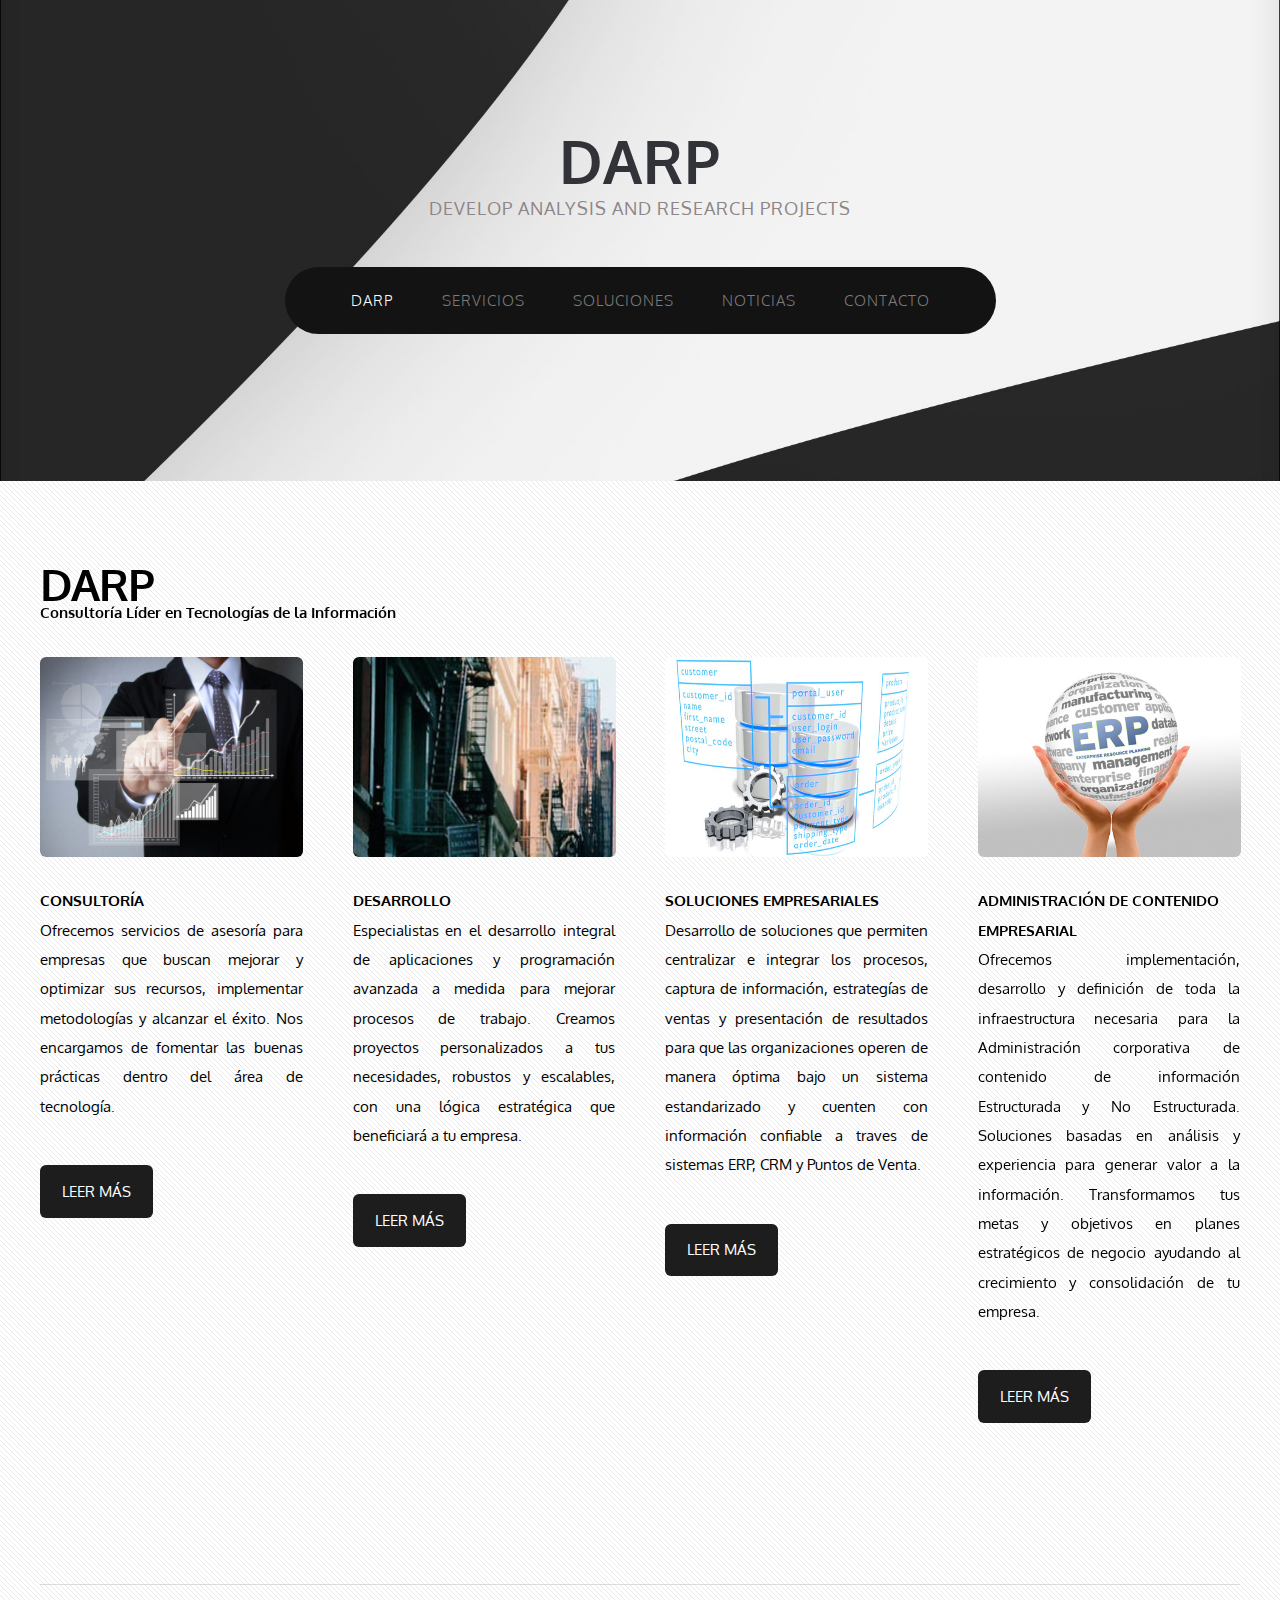
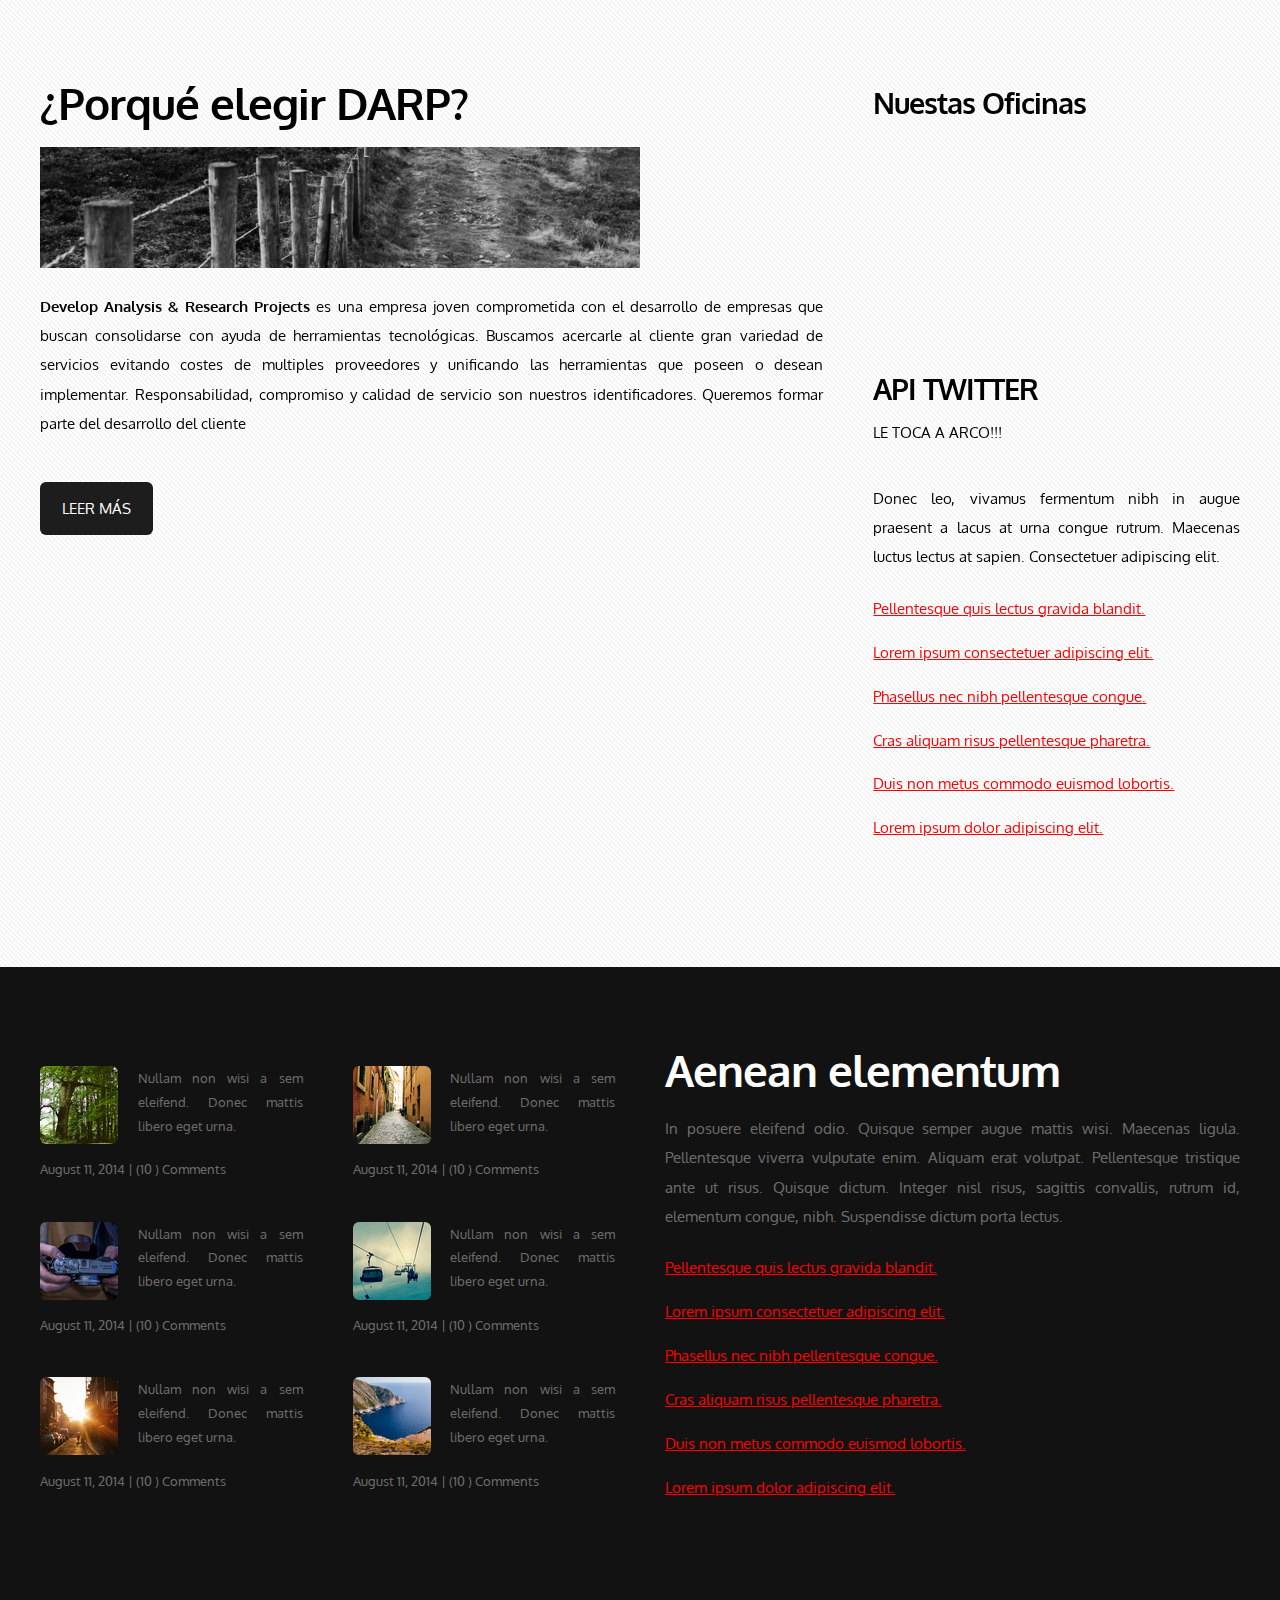
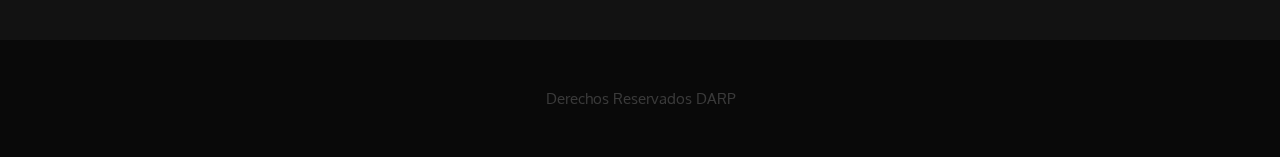
<file: index.html>
<!DOCTYPE HTML>

<html>
	<head>
		<title> darp </title>
		<meta http-equiv="content-type" content="text/html; charset=utf-8" />
		<meta name="description" content="" />
		<meta name="keywords" content="" />
		<link href='http://fonts.googleapis.com/css?family=Oxygen:400,300,700' rel='stylesheet' type='text/css'>
		<!--[if lte IE 8]><script src="js/html5shiv.js"></script><![endif]-->
        <script src="http://ajax.googleapis.com/ajax/libs/jquery/1.11.0/jquery.min.js"></script>
		<script src="js/skel.min.js"></script>
		<script src="js/skel-panels.min.js"></script>
		<script src="js/init.js"></script>
		<noscript>
			<link rel="stylesheet" href="css/skel-noscript.css" />
			<link rel="stylesheet" href="css/style.css" />
		</noscript>
		<!--[if lte IE 8]><link rel="stylesheet" href="css/ie/v8.css" /><![endif]-->
		<!--[if lte IE 9]><link rel="stylesheet" href="css/ie/v9.css" /><![endif]-->
	</head>
	<body class="homepage">

	<!-- Header -->
		<div id="header">
			<div class="container">
					
				<!-- Logo -->
					<div id="logo">
						<h1><a href="#">DARP</a></h1>
						<span>Develop Analysis and Research Projects</span>
					</div>
				
				<!-- Nav -->
					<nav id="nav">
						<ul>
							<li class="active"><a href="index.html">Darp</a></li>
							<li><a href="threecolumn.html">Servicios</a></li>
							<li><a href="twocolumn1.html">Soluciones</a></li>
							<li><a href="twocolumn2.html">Noticias</a></li>
							<li><a href="onecolumn.html">Contacto</a></li>
						</ul>
					</nav>

			</div>
		</div>
	<!-- Header -->
			
	<!-- Main -->
		<div id="main">
			<div class="container">
				<header>
					<h2>DARP</h2><h3> Consultor&iacutea L&iacuteder en Tecnolog&iacuteas de la Informaci&oacuten</h3>
				</header>
				<div class="row">
					<div class="3u">
						<section>
							<a href="#" class="image full"><img src="images/pics01.jpg" alt="Consultoria y Analisis"/></a>
							<h4>CONSULTOR&IacuteA</h4>
							<p class="definicion">Ofrecemos servicios de asesor&iacutea para empresas que buscan mejorar y optimizar sus recursos, implementar metodolog&iacuteas y alcanzar el &eacutexito. Nos encargamos de fomentar las buenas pr&aacutecticas dentro del &aacuterea de tecnolog&iacutea.
							</p>
							<a href="#" class="button">Leer m&aacutes</a>
						</section>
					</div>
					<div class="3u">
						<section>
							<a href="#" class="image full"><img src="images/pics11.jpg" alt="Desarrollo"/></a>
							<h4>DESARROLLO</h4>
							<p class="definicion">Especialistas en el desarrollo integral de aplicaciones y programaci&oacuten avanzada a medida para mejorar procesos de trabajo. Creamos proyectos personalizados a tus necesidades, robustos y escalables, con una l&oacutegica estrat&eacutegica que beneficiar&aacute a tu empresa.
							</p>
							<a href="#" class="button">Leer m&aacutes</a>
						</section>
					</div>
					<div class="3u">
						<section>
							<a href="#" class="image full"><img src="images/pics12.jpg" alt="" /></a>
							<h4>SOLUCIONES EMPRESARIALES</h4>
							<p class="definicion">Desarrollo de soluciones que permiten centralizar e integrar los procesos, captura de información, estrategías de ventas y presentación de resultados para que las organizaciones operen de manera óptima bajo un sistema estandarizado y cuenten con información confiable a traves de sistemas ERP, CRM y Puntos de Venta.
							</p>
							<a href="#" class="button">Leer m&aacutes</a>
						</section>
					</div>
					<div class="3u">
						<section>
							<a href="#" class="image full"><img src="images/pics13.jpg" alt="" /></a>
							<h4>ADMINISTRACI&OacuteN DE CONTENIDO EMPRESARIAL</h4>
							<p class="definicion">Ofrecemos implementación, desarrollo y definición de toda la infraestructura necesaria para la Administración corporativa de contenido de información Estructurada y No Estructurada.
							Soluciones basadas en análisis y experiencia para generar valor a la información. Transformamos tus metas y objetivos en planes estratégicos de negocio ayudando al crecimiento y consolidación de tu empresa.</p>
							<a href="#" class="button">Leer m&aacutes</a>
						</section>
					</div>
				</div>
				<div class="divider">&nbsp;</div>
				<div class="row">
				
					<!-- Content -->
						<div class="8u skel-cell-important">
							<section id="content">
								<header>
									<h2>¿Porqué elegir DARP?</h2>
								</header>
								<p><img src="images/pics02.jpg" alt=""  width=600px /></p>
								<p><strong>Develop Analysis & Research Projects</strong> es una empresa joven comprometida con el desarrollo de empresas que buscan consolidarse con ayuda de herramientas tecnológicas.
								Buscamos acercarle al cliente gran variedad de servicios evitando costes de multiples proveedores y unificando las herramientas que poseen o desean implementar.
								Responsabilidad, compromiso y calidad de servicio son nuestros identificadores.

								Queremos formar parte del desarrollo del cliente </p>
								<a href="#" class="button">Leer más</a>
							</section>
						</div>
					<!-- /Content -->
						
					<!-- Sidebar -->
						<div id="sidebar" class="4u">
							<section>
								<header>
									<h2>Nuestas Oficinas</h2>
									<span class="byline">
<iframe src="https://www.google.com/maps/embed?pb=!1m18!1m12!1m3!1d3762.472147824537!2d-99.1412!3d19.4352!2m3!1f0!2f0!3f0!3m2!1i1024!2i768!4f13.1!3m3!1m2!1s0x85d1f92b75aa014d%3A0x17d810d20da6e8cf!2sPalacio+de+Bellas+Artes!5e0!3m2!1sen!2smx!4v1432859573099" width="300" height="225" frameborder="0" style="border:0"></iframe>

									</span>
									<h2>API TWITTER</h2>
									<span class="byline">Le toca a ARCO!!!</span>
								</header>
								<p>Donec leo, vivamus fermentum nibh in augue praesent a lacus at urna congue rutrum. Maecenas luctus lectus at sapien. Consectetuer adipiscing elit.</p>
								<ul class="default">
									<li><a href="#">Pellentesque quis lectus gravida blandit.</a></li>
									<li><a href="#">Lorem ipsum consectetuer adipiscing elit.</a></li>
									<li><a href="#">Phasellus nec nibh pellentesque congue.</a></li>
									<li><a href="#">Cras aliquam risus pellentesque pharetra.</a></li>
									<li><a href="#">Duis non metus commodo euismod lobortis.</a></li>
									<li><a href="#">Lorem ipsum dolor adipiscing elit.</a></li>
								</ul>
							</section>
						</div>
					<!-- Sidebar -->
						
				</div>
			
			</div>
		</div>
	<!-- Main -->

	<!-- Footer -->
		<div id="footer">
			<div class="container">
				<div class="row">
					<div class="3u">
						<section>
							<ul class="style1">
								<li><img src="images/pics05.jpg" width="78" height="78" alt="">
									<p>Nullam non wisi a sem eleifend. Donec mattis libero eget urna. </p>
									<p class="posted">August 11, 2014  |  (10 )  Comments</p>
								</li>
								<li><img src="images/pics06.jpg" width="78" height="78" alt="">
									<p>Nullam non wisi a sem eleifend. Donec mattis libero eget urna. </p>
									<p class="posted">August 11, 2014  |  (10 )  Comments</p>
								</li>
								<li><img src="images/pics07.jpg" width="78" height="78" alt="">
									<p>Nullam non wisi a sem eleifend. Donec mattis libero eget urna. </p>
									<p class="posted">August 11, 2014  |  (10 )  Comments</p>
								</li>
							</ul>
						</section>
					</div>
					<div class="3u">
						<section>
							<ul class="style1">
								<li class="first"><img src="images/pics08.jpg" width="78" height="78" alt="">
									<p>Nullam non wisi a sem eleifend. Donec mattis libero eget urna. </p>
									<p class="posted">August 11, 2014  |  (10 )  Comments</p>
								</li>
								<li><img src="images/pics09.jpg" width="78" height="78" alt="">
									<p>Nullam non wisi a sem eleifend. Donec mattis libero eget urna. </p>
									<p class="posted">August 11, 2014  |  (10 )  Comments</p>
								</li>
								<li><img src="images/pics10.jpg" width="78" height="78" alt="">
									<p>Nullam non wisi a sem eleifend. Donec mattis libero eget urna. </p>
									<p class="posted">August 11, 2014  |  (10 )  Comments</p>
								</li>
							</ul>
						</section>				
					</div>
					<div class="6u">
						<section>
							<header>
								<h2>Aenean elementum</h2>
							</header>
							<p>In posuere eleifend odio. Quisque semper augue mattis wisi. Maecenas ligula. Pellentesque viverra vulputate enim. Aliquam erat volutpat. Pellentesque tristique ante ut risus. Quisque dictum. Integer nisl risus, sagittis convallis, rutrum id, elementum congue, nibh. Suspendisse dictum porta lectus.</p>
							<ul class="default">
								<li><a href="#">Pellentesque quis lectus gravida blandit.</a></li>
								<li><a href="#">Lorem ipsum consectetuer adipiscing elit.</a></li>
								<li><a href="#">Phasellus nec nibh pellentesque congue.</a></li>
								<li><a href="#">Cras aliquam risus pellentesque pharetra.</a></li>
								<li><a href="#">Duis non metus commodo euismod lobortis.</a></li>
								<li><a href="#">Lorem ipsum dolor adipiscing elit.</a></li>
							</ul>
						</section>
					</div>
				</div>
			</div>
		</div>
	<!-- Footer -->

	<!-- Copyright -->
		<div id="copyright">
			<div class="container">
				Derechos Reservados DARP
			</div>
		</div>

	</body>
</html>
</file>
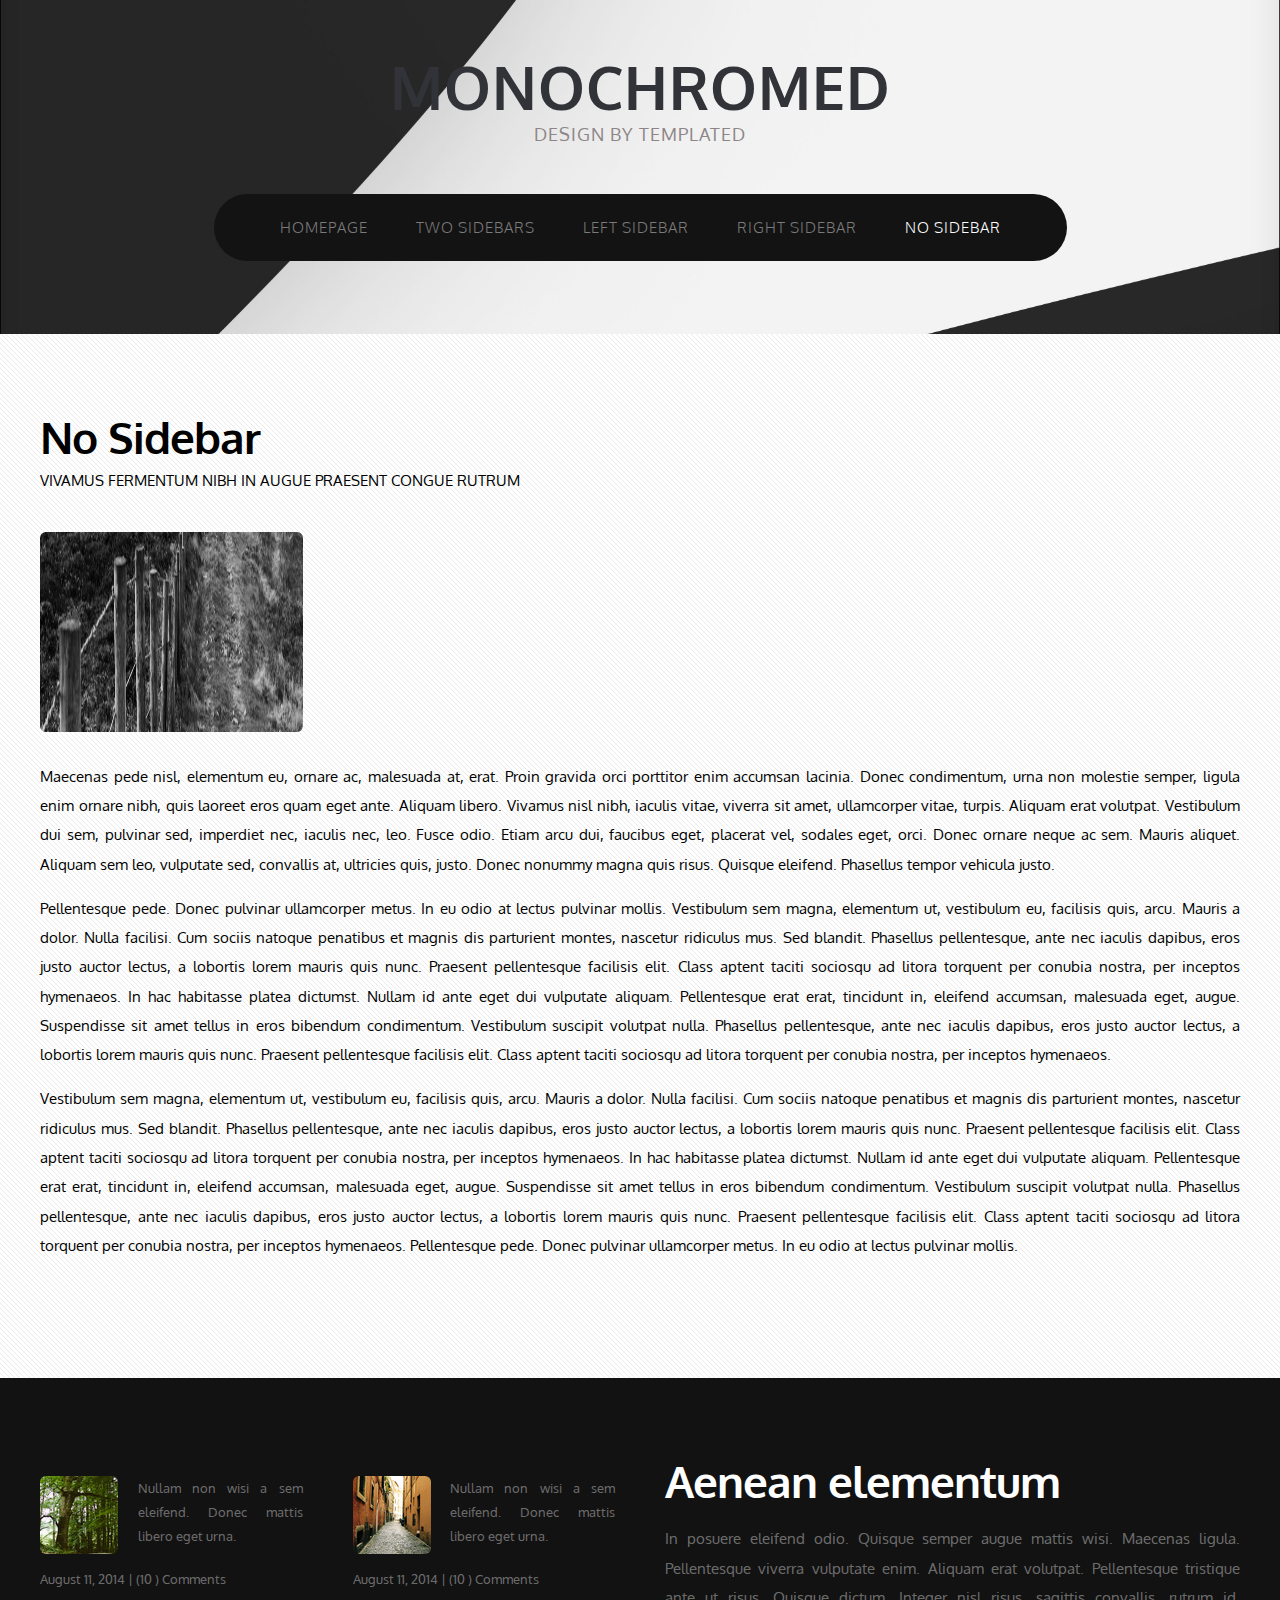
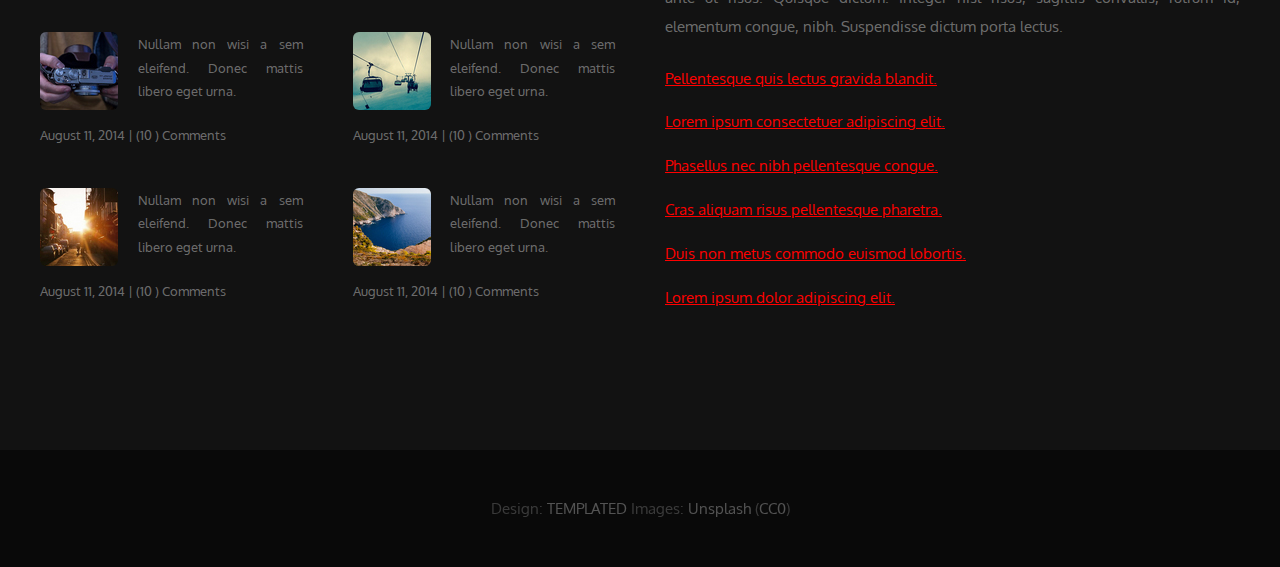
<file: onecolumn.html>
<!DOCTYPE HTML>
<!--
	Monochromed by TEMPLATED
    templated.co @templatedco
    Released for free under the Creative Commons Attribution 3.0 license (templated.co/license)
-->
<html>
	<head>
		<title>Monochromed by TEMPLATED</title>
		<meta http-equiv="content-type" content="text/html; charset=utf-8" />
		<meta name="description" content="" />
		<meta name="keywords" content="" />
		<link href='http://fonts.googleapis.com/css?family=Oxygen:400,300,700' rel='stylesheet' type='text/css'>
		<!--[if lte IE 8]><script src="js/html5shiv.js"></script><![endif]-->
        <script src="http://ajax.googleapis.com/ajax/libs/jquery/1.11.0/jquery.min.js"></script>
		<script src="js/skel.min.js"></script>
		<script src="js/skel-panels.min.js"></script>
		<script src="js/init.js"></script>
		<noscript>
			<link rel="stylesheet" href="css/skel-noscript.css" />
			<link rel="stylesheet" href="css/style.css" />
		</noscript>
		<!--[if lte IE 8]><link rel="stylesheet" href="css/ie/v8.css" /><![endif]-->
		<!--[if lte IE 9]><link rel="stylesheet" href="css/ie/v9.css" /><![endif]-->
	</head>
	<body>

	<!-- Header -->
		<div id="header">
			<div class="container">
					
				<!-- Logo -->
					<div id="logo">
						<h1><a href="#">Monochromed</a></h1>
						<span>Design by TEMPLATED</span>
					</div>
				
				<!-- Nav -->
					<nav id="nav">
						<ul>
							<li><a href="index.html">Homepage</a></li>
							<li><a href="threecolumn.html">Two Sidebars</a></li>
							<li><a href="twocolumn1.html">Left Sidebar</a></li>
							<li><a href="twocolumn2.html">Right Sidebar</a></li>
							<li class="active"><a href="onecolumn.html">No Sidebar</a></li>
						</ul>
					</nav>

			</div>
		</div>
	<!-- Header -->
			
	<!-- Main -->
		<div id="main">
			<div class="container">
				<div class="row">

					<!-- Content -->
						<div id="content" class="12u skel-cell-important">
							<section>
								<header>
									<h2>No Sidebar</h2>
									<span class="byline">Vivamus fermentum nibh in augue praesent congue rutrum</span>
								</header>
								<p><a href="#" class="image full"><img src="images/pics02.jpg" alt=""></a></p>
								<p>Maecenas pede nisl, elementum eu, ornare ac, malesuada at, erat. Proin gravida orci porttitor enim accumsan lacinia. Donec condimentum, urna non molestie semper, ligula enim ornare nibh, quis laoreet eros quam eget ante. Aliquam libero. Vivamus nisl nibh, iaculis vitae, viverra sit amet, ullamcorper vitae, turpis. Aliquam erat volutpat. Vestibulum dui sem, pulvinar sed, imperdiet nec, iaculis nec, leo. Fusce odio. Etiam arcu dui, faucibus eget, placerat vel, sodales eget, orci. Donec ornare neque ac sem. Mauris aliquet. Aliquam sem leo, vulputate sed, convallis at, ultricies quis, justo. Donec nonummy magna quis risus. Quisque eleifend. Phasellus tempor vehicula justo.</p>
					<p>Pellentesque pede. Donec pulvinar ullamcorper metus. In eu odio at lectus pulvinar mollis. Vestibulum sem magna, elementum ut, vestibulum eu, facilisis quis, arcu. Mauris a dolor. Nulla facilisi. Cum sociis natoque penatibus et magnis dis parturient montes, nascetur ridiculus mus. Sed blandit. Phasellus pellentesque, ante nec iaculis dapibus, eros justo auctor lectus, a lobortis lorem mauris quis nunc. Praesent pellentesque facilisis elit. Class aptent taciti sociosqu ad litora torquent per conubia nostra, per inceptos hymenaeos. In hac habitasse platea dictumst. Nullam id ante eget dui vulputate aliquam. Pellentesque erat erat, tincidunt in, eleifend accumsan, malesuada eget, augue. Suspendisse sit amet tellus in eros bibendum condimentum. Vestibulum suscipit volutpat nulla. Phasellus pellentesque, ante nec iaculis dapibus, eros justo auctor lectus, a lobortis lorem mauris quis nunc. Praesent pellentesque facilisis elit. Class aptent taciti sociosqu ad litora torquent per conubia nostra, per inceptos hymenaeos.</p>
					<p>Vestibulum sem magna, elementum ut, vestibulum eu, facilisis quis, arcu. Mauris a dolor. Nulla facilisi. Cum sociis natoque penatibus et magnis dis parturient montes, nascetur ridiculus mus. Sed blandit. Phasellus pellentesque, ante nec iaculis dapibus, eros justo auctor lectus, a lobortis lorem mauris quis nunc. Praesent pellentesque facilisis elit. Class aptent taciti sociosqu ad litora torquent per conubia nostra, per inceptos hymenaeos. In hac habitasse platea dictumst. Nullam id ante eget dui vulputate aliquam. Pellentesque erat erat, tincidunt in, eleifend accumsan, malesuada eget, augue. Suspendisse sit amet tellus in eros bibendum condimentum. Vestibulum suscipit volutpat nulla. Phasellus pellentesque, ante nec iaculis dapibus, eros justo auctor lectus, a lobortis lorem mauris quis nunc. Praesent pellentesque facilisis elit. Class aptent taciti sociosqu ad litora torquent per conubia nostra, per inceptos hymenaeos. Pellentesque pede. Donec pulvinar ullamcorper metus. In eu odio at lectus pulvinar mollis.</p>
							</section>
						</div>
					<!-- /Content -->
						
				</div>
			
			</div>
		</div>
	<!-- Main -->

	<!-- Footer -->
		<div id="footer">
			<div class="container">
				<div class="row">
					<div class="3u">
						<section>
							<ul class="style1">
								<li><img src="images/pics05.jpg" width="78" height="78" alt="">
									<p>Nullam non wisi a sem eleifend. Donec mattis libero eget urna. </p>
									<p class="posted">August 11, 2014  |  (10 )  Comments</p>
								</li>
								<li><img src="images/pics06.jpg" width="78" height="78" alt="">
									<p>Nullam non wisi a sem eleifend. Donec mattis libero eget urna. </p>
									<p class="posted">August 11, 2014  |  (10 )  Comments</p>
								</li>
								<li><img src="images/pics07.jpg" width="78" height="78" alt="">
									<p>Nullam non wisi a sem eleifend. Donec mattis libero eget urna. </p>
									<p class="posted">August 11, 2014  |  (10 )  Comments</p>
								</li>
							</ul>
						</section>
					</div>
					<div class="3u">
						<section>
							<ul class="style1">
								<li class="first"><img src="images/pics08.jpg" width="78" height="78" alt="">
									<p>Nullam non wisi a sem eleifend. Donec mattis libero eget urna. </p>
									<p class="posted">August 11, 2014  |  (10 )  Comments</p>
								</li>
								<li><img src="images/pics09.jpg" width="78" height="78" alt="">
									<p>Nullam non wisi a sem eleifend. Donec mattis libero eget urna. </p>
									<p class="posted">August 11, 2014  |  (10 )  Comments</p>
								</li>
								<li><img src="images/pics10.jpg" width="78" height="78" alt="">
									<p>Nullam non wisi a sem eleifend. Donec mattis libero eget urna. </p>
									<p class="posted">August 11, 2014  |  (10 )  Comments</p>
								</li>
							</ul>
						</section>				
					</div>
					<div class="6u">
						<section>
							<header>
								<h2>Aenean elementum</h2>
							</header>
							<p>In posuere eleifend odio. Quisque semper augue mattis wisi. Maecenas ligula. Pellentesque viverra vulputate enim. Aliquam erat volutpat. Pellentesque tristique ante ut risus. Quisque dictum. Integer nisl risus, sagittis convallis, rutrum id, elementum congue, nibh. Suspendisse dictum porta lectus.</p>
							<ul class="default">
								<li><a href="#">Pellentesque quis lectus gravida blandit.</a></li>
								<li><a href="#">Lorem ipsum consectetuer adipiscing elit.</a></li>
								<li><a href="#">Phasellus nec nibh pellentesque congue.</a></li>
								<li><a href="#">Cras aliquam risus pellentesque pharetra.</a></li>
								<li><a href="#">Duis non metus commodo euismod lobortis.</a></li>
								<li><a href="#">Lorem ipsum dolor adipiscing elit.</a></li>
							</ul>
						</section>
					</div>
				</div>
			</div>
		</div>
	<!-- Footer -->

	<!-- Copyright -->
		<div id="copyright">
			<div class="container">
				Design: <a href="http://templated.co">TEMPLATED</a> Images: <a href="http://unsplash.com">Unsplash</a> (<a href="http://unsplash.com/cc0">CC0</a>)
			</div>
		</div>

	</body>
</html>
</file>
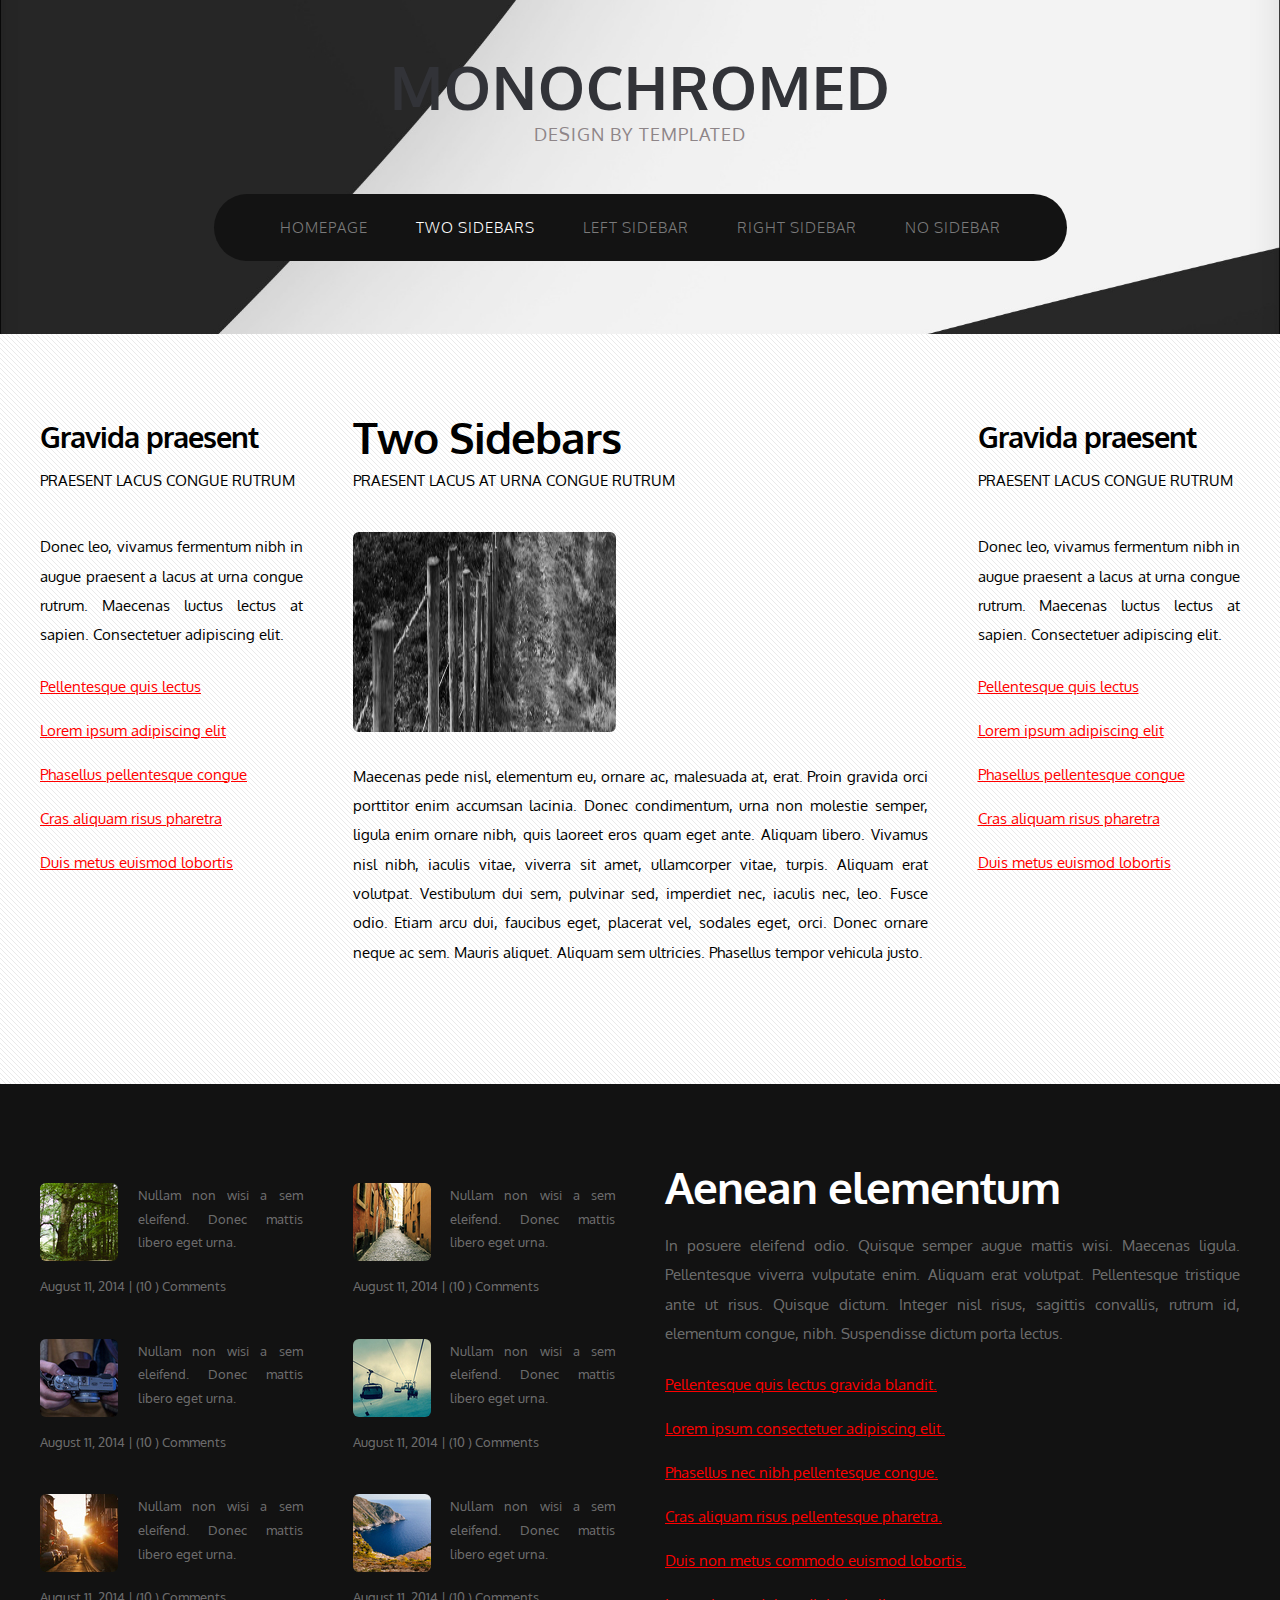
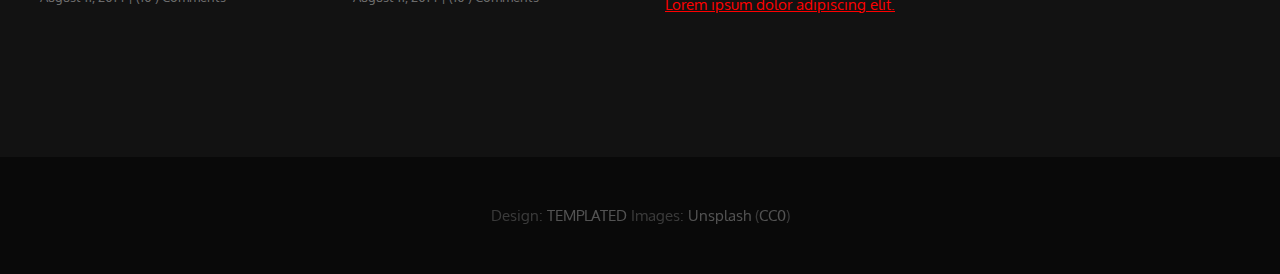
<file: threecolumn.html>
<!DOCTYPE HTML>
<!--
	Monochromed by TEMPLATED
    templated.co @templatedco
    Released for free under the Creative Commons Attribution 3.0 license (templated.co/license)
-->
<html>
	<head>
		<title>Monochromed by TEMPLATED</title>
		<meta http-equiv="content-type" content="text/html; charset=utf-8" />
		<meta name="description" content="" />
		<meta name="keywords" content="" />
		<link href='http://fonts.googleapis.com/css?family=Oxygen:400,300,700' rel='stylesheet' type='text/css'>
		<!--[if lte IE 8]><script src="js/html5shiv.js"></script><![endif]-->
        <script src="http://ajax.googleapis.com/ajax/libs/jquery/1.11.0/jquery.min.js"></script>
		<script src="js/skel.min.js"></script>
		<script src="js/skel-panels.min.js"></script>
		<script src="js/init.js"></script>
		<noscript>
			<link rel="stylesheet" href="css/skel-noscript.css" />
			<link rel="stylesheet" href="css/style.css" />
		</noscript>
		<!--[if lte IE 8]><link rel="stylesheet" href="css/ie/v8.css" /><![endif]-->
		<!--[if lte IE 9]><link rel="stylesheet" href="css/ie/v9.css" /><![endif]-->
	</head>
	<body>

	<!-- Header -->
		<div id="header">
			<div class="container">
					
				<!-- Logo -->
					<div id="logo">
						<h1><a href="#">Monochromed</a></h1>
						<span>Design by TEMPLATED</span>
					</div>
				
				<!-- Nav -->
					<nav id="nav">
						<ul>
							<li><a href="index.html">Homepage</a></li>
							<li class="active"><a href="threecolumn.html">Two Sidebars</a></li>
							<li><a href="twocolumn1.html">Left Sidebar</a></li>
							<li><a href="twocolumn2.html">Right Sidebar</a></li>
							<li><a href="onecolumn.html">No Sidebar</a></li>
						</ul>
					</nav>

			</div>
		</div>
	<!-- Header -->
			
	<!-- Main -->
		<div id="main">
			<div class="container">
				<div class="row">

					<!-- Sidebar -->
						<div id="sidebar" class="3u">
							<section>
								<header>
									<h2>Gravida praesent</h2>
									<span class="byline">Praesent lacus congue rutrum</span>
								</header>
								<p>Donec leo, vivamus fermentum nibh in augue praesent a lacus at urna congue rutrum. Maecenas luctus lectus at sapien. Consectetuer adipiscing elit.</p>
								<ul class="default">
									<li><a href="#">Pellentesque quis lectus</a></li>
									<li><a href="#">Lorem ipsum adipiscing elit</a></li>
									<li><a href="#">Phasellus pellentesque congue</a></li>
									<li><a href="#">Cras aliquam risus pharetra</a></li>
									<li><a href="#">Duis metus euismod lobortis</a></li>
								</ul>
							</section>
						</div>
					<!-- Sidebar -->
				
					<!-- Content -->
						<div id="content" class="6u skel-cell-important">
							<section>
								<header>
									<h2>Two Sidebars</h2>
									<span class="byline">Praesent lacus at urna congue rutrum</span>
								</header>
								<p><a href="#" class="image full"><img src="images/pics02.jpg" alt=""></a></p>
								<p>Maecenas pede nisl, elementum eu, ornare ac, malesuada at, erat. Proin gravida orci porttitor enim accumsan lacinia. Donec condimentum, urna non molestie semper, ligula enim ornare nibh, quis laoreet eros quam eget ante. Aliquam libero. Vivamus nisl nibh, iaculis vitae, viverra sit amet, ullamcorper vitae, turpis. Aliquam erat volutpat. Vestibulum dui sem, pulvinar sed, imperdiet nec, iaculis nec, leo. Fusce odio. Etiam arcu dui, faucibus eget, placerat vel, sodales eget, orci. Donec ornare neque ac sem. Mauris aliquet. Aliquam sem ultricies. Phasellus tempor vehicula justo.</p>
							</section>
						</div>
					<!-- /Content -->
						
					<!-- Sidebar -->
						<div id="sidebar" class="3u">
							<section>
								<header>
									<h2>Gravida praesent</h2>
									<span class="byline">Praesent lacus congue rutrum</span>
								</header>
								<p>Donec leo, vivamus fermentum nibh in augue praesent a lacus at urna congue rutrum. Maecenas luctus lectus at sapien. Consectetuer adipiscing elit.</p>
								<ul class="default">
									<li><a href="#">Pellentesque quis lectus</a></li>
									<li><a href="#">Lorem ipsum adipiscing elit</a></li>
									<li><a href="#">Phasellus pellentesque congue</a></li>
									<li><a href="#">Cras aliquam risus pharetra</a></li>
									<li><a href="#">Duis metus euismod lobortis</a></li>
								</ul>
							</section>
						</div>
					<!-- Sidebar -->
				
				</div>
			
			</div>
		</div>
	<!-- Main -->

	<!-- Footer -->
		<div id="footer">
			<div class="container">
				<div class="row">
					<div class="3u">
						<section>
							<ul class="style1">
								<li><img src="images/pics05.jpg" width="78" height="78" alt="">
									<p>Nullam non wisi a sem eleifend. Donec mattis libero eget urna. </p>
									<p class="posted">August 11, 2014  |  (10 )  Comments</p>
								</li>
								<li><img src="images/pics06.jpg" width="78" height="78" alt="">
									<p>Nullam non wisi a sem eleifend. Donec mattis libero eget urna. </p>
									<p class="posted">August 11, 2014  |  (10 )  Comments</p>
								</li>
								<li><img src="images/pics07.jpg" width="78" height="78" alt="">
									<p>Nullam non wisi a sem eleifend. Donec mattis libero eget urna. </p>
									<p class="posted">August 11, 2014  |  (10 )  Comments</p>
								</li>
							</ul>
						</section>
					</div>
					<div class="3u">
						<section>
							<ul class="style1">
								<li class="first"><img src="images/pics08.jpg" width="78" height="78" alt="">
									<p>Nullam non wisi a sem eleifend. Donec mattis libero eget urna. </p>
									<p class="posted">August 11, 2014  |  (10 )  Comments</p>
								</li>
								<li><img src="images/pics09.jpg" width="78" height="78" alt="">
									<p>Nullam non wisi a sem eleifend. Donec mattis libero eget urna. </p>
									<p class="posted">August 11, 2014  |  (10 )  Comments</p>
								</li>
								<li><img src="images/pics10.jpg" width="78" height="78" alt="">
									<p>Nullam non wisi a sem eleifend. Donec mattis libero eget urna. </p>
									<p class="posted">August 11, 2014  |  (10 )  Comments</p>
								</li>
							</ul>
						</section>				
					</div>
					<div class="6u">
						<section>
							<header>
								<h2>Aenean elementum</h2>
							</header>
							<p>In posuere eleifend odio. Quisque semper augue mattis wisi. Maecenas ligula. Pellentesque viverra vulputate enim. Aliquam erat volutpat. Pellentesque tristique ante ut risus. Quisque dictum. Integer nisl risus, sagittis convallis, rutrum id, elementum congue, nibh. Suspendisse dictum porta lectus.</p>
							<ul class="default">
								<li><a href="#">Pellentesque quis lectus gravida blandit.</a></li>
								<li><a href="#">Lorem ipsum consectetuer adipiscing elit.</a></li>
								<li><a href="#">Phasellus nec nibh pellentesque congue.</a></li>
								<li><a href="#">Cras aliquam risus pellentesque pharetra.</a></li>
								<li><a href="#">Duis non metus commodo euismod lobortis.</a></li>
								<li><a href="#">Lorem ipsum dolor adipiscing elit.</a></li>
							</ul>
						</section>
					</div>
				</div>
			</div>
		</div>
	<!-- Footer -->

	<!-- Copyright -->
		<div id="copyright">
			<div class="container">
				Design: <a href="http://templated.co">TEMPLATED</a> Images: <a href="http://unsplash.com">Unsplash</a> (<a href="http://unsplash.com/cc0">CC0</a>)
			</div>
		</div>

	</body>
</html>
</file>
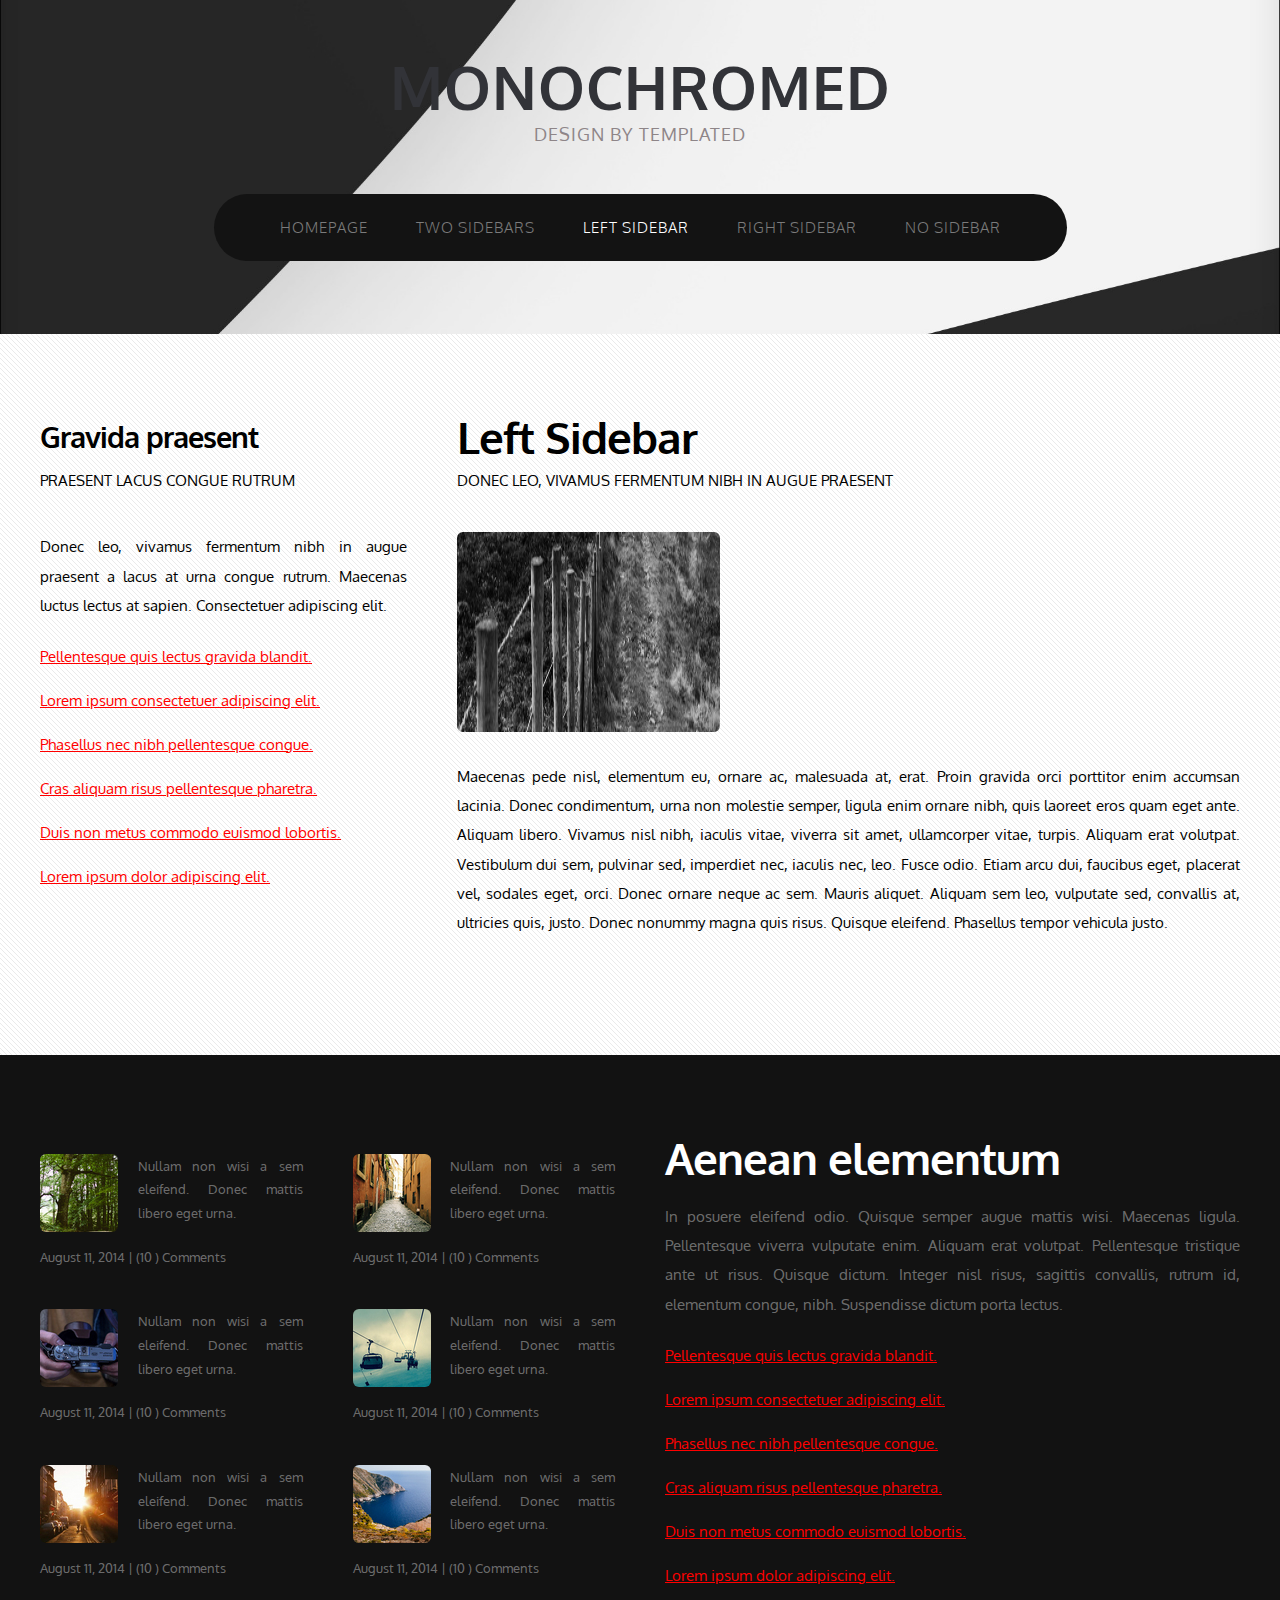
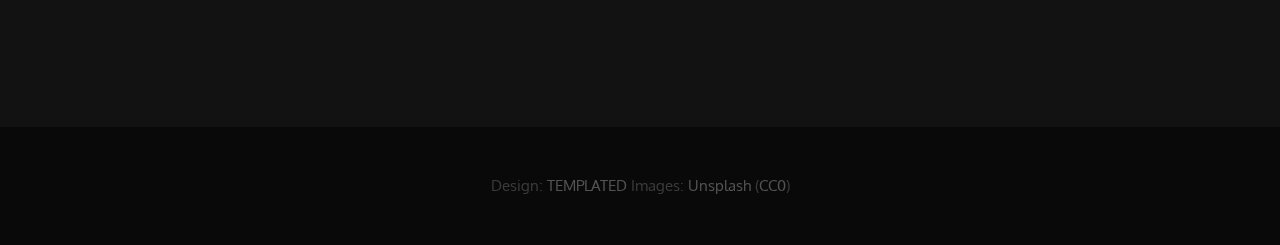
<file: twocolumn1.html>
<!DOCTYPE HTML>
<!--
	Monochromed by TEMPLATED
    templated.co @templatedco
    Released for free under the Creative Commons Attribution 3.0 license (templated.co/license)
-->
<html>
	<head>
		<title>Monochromed by TEMPLATED</title>
		<meta http-equiv="content-type" content="text/html; charset=utf-8" />
		<meta name="description" content="" />
		<meta name="keywords" content="" />
		<link href='http://fonts.googleapis.com/css?family=Oxygen:400,300,700' rel='stylesheet' type='text/css'>
		<!--[if lte IE 8]><script src="js/html5shiv.js"></script><![endif]-->
        <script src="http://ajax.googleapis.com/ajax/libs/jquery/1.11.0/jquery.min.js"></script>
		<script src="js/skel.min.js"></script>
		<script src="js/skel-panels.min.js"></script>
		<script src="js/init.js"></script>
		<noscript>
			<link rel="stylesheet" href="css/skel-noscript.css" />
			<link rel="stylesheet" href="css/style.css" />
		</noscript>
		<!--[if lte IE 8]><link rel="stylesheet" href="css/ie/v8.css" /><![endif]-->
		<!--[if lte IE 9]><link rel="stylesheet" href="css/ie/v9.css" /><![endif]-->
	</head>
	<body>

	<!-- Header -->
		<div id="header">
			<div class="container">
					
				<!-- Logo -->
					<div id="logo">
						<h1><a href="#">Monochromed</a></h1>
						<span>Design by TEMPLATED</span>
					</div>
				
				<!-- Nav -->
					<nav id="nav">
						<ul>
							<li><a href="index.html">Homepage</a></li>
							<li><a href="threecolumn.html">Two Sidebars</a></li>
							<li class="active"><a href="twocolumn1.html">Left Sidebar</a></li>
							<li><a href="twocolumn2.html">Right Sidebar</a></li>
							<li><a href="onecolumn.html">No Sidebar</a></li>
						</ul>
					</nav>

			</div>
		</div>
	<!-- Header -->
			
	<!-- Main -->
		<div id="main">
			<div class="container">
				<div class="row">

					<!-- Sidebar -->
						<div id="sidebar" class="4u">
							<section>
								<header>
									<h2>Gravida praesent</h2>
									<span class="byline">Praesent lacus congue rutrum</span>
								</header>
								<p>Donec leo, vivamus fermentum nibh in augue praesent a lacus at urna congue rutrum. Maecenas luctus lectus at sapien. Consectetuer adipiscing elit.</p>
								<ul class="default">
									<li><a href="#">Pellentesque quis lectus gravida blandit.</a></li>
									<li><a href="#">Lorem ipsum consectetuer adipiscing elit.</a></li>
									<li><a href="#">Phasellus nec nibh pellentesque congue.</a></li>
									<li><a href="#">Cras aliquam risus pellentesque pharetra.</a></li>
									<li><a href="#">Duis non metus commodo euismod lobortis.</a></li>
									<li><a href="#">Lorem ipsum dolor adipiscing elit.</a></li>
								</ul>
							</section>
						</div>
					<!-- Sidebar -->
				
					<!-- Content -->
						<div id="content" class="8u skel-cell-important">
							<section>
								<header>
									<h2>Left Sidebar</h2>
									<span class="byline">Donec leo, vivamus fermentum nibh in augue praesent</span>
								</header>
								<p><a href="#" class="image full"><img src="images/pics02.jpg" alt=""></a></p>
								<p>Maecenas pede nisl, elementum eu, ornare ac, malesuada at, erat. Proin gravida orci porttitor enim accumsan lacinia. Donec condimentum, urna non molestie semper, ligula enim ornare nibh, quis laoreet eros quam eget ante. Aliquam libero. Vivamus nisl nibh, iaculis vitae, viverra sit amet, ullamcorper vitae, turpis. Aliquam erat volutpat. Vestibulum dui sem, pulvinar sed, imperdiet nec, iaculis nec, leo. Fusce odio. Etiam arcu dui, faucibus eget, placerat vel, sodales eget, orci. Donec ornare neque ac sem. Mauris aliquet. Aliquam sem leo, vulputate sed, convallis at, ultricies quis, justo. Donec nonummy magna quis risus. Quisque eleifend. Phasellus tempor vehicula justo.</p>
							</section>
						</div>
					<!-- /Content -->
						
				</div>
			
			</div>
		</div>
	<!-- Main -->

	<!-- Footer -->
		<div id="footer">
			<div class="container">
				<div class="row">
					<div class="3u">
						<section>
							<ul class="style1">
								<li><img src="images/pics05.jpg" width="78" height="78" alt="">
									<p>Nullam non wisi a sem eleifend. Donec mattis libero eget urna. </p>
									<p class="posted">August 11, 2014  |  (10 )  Comments</p>
								</li>
								<li><img src="images/pics06.jpg" width="78" height="78" alt="">
									<p>Nullam non wisi a sem eleifend. Donec mattis libero eget urna. </p>
									<p class="posted">August 11, 2014  |  (10 )  Comments</p>
								</li>
								<li><img src="images/pics07.jpg" width="78" height="78" alt="">
									<p>Nullam non wisi a sem eleifend. Donec mattis libero eget urna. </p>
									<p class="posted">August 11, 2014  |  (10 )  Comments</p>
								</li>
							</ul>
						</section>
					</div>
					<div class="3u">
						<section>
							<ul class="style1">
								<li class="first"><img src="images/pics08.jpg" width="78" height="78" alt="">
									<p>Nullam non wisi a sem eleifend. Donec mattis libero eget urna. </p>
									<p class="posted">August 11, 2014  |  (10 )  Comments</p>
								</li>
								<li><img src="images/pics09.jpg" width="78" height="78" alt="">
									<p>Nullam non wisi a sem eleifend. Donec mattis libero eget urna. </p>
									<p class="posted">August 11, 2014  |  (10 )  Comments</p>
								</li>
								<li><img src="images/pics10.jpg" width="78" height="78" alt="">
									<p>Nullam non wisi a sem eleifend. Donec mattis libero eget urna. </p>
									<p class="posted">August 11, 2014  |  (10 )  Comments</p>
								</li>
							</ul>
						</section>				
					</div>
					<div class="6u">
						<section>
							<header>
								<h2>Aenean elementum</h2>
							</header>
							<p>In posuere eleifend odio. Quisque semper augue mattis wisi. Maecenas ligula. Pellentesque viverra vulputate enim. Aliquam erat volutpat. Pellentesque tristique ante ut risus. Quisque dictum. Integer nisl risus, sagittis convallis, rutrum id, elementum congue, nibh. Suspendisse dictum porta lectus.</p>
							<ul class="default">
								<li><a href="#">Pellentesque quis lectus gravida blandit.</a></li>
								<li><a href="#">Lorem ipsum consectetuer adipiscing elit.</a></li>
								<li><a href="#">Phasellus nec nibh pellentesque congue.</a></li>
								<li><a href="#">Cras aliquam risus pellentesque pharetra.</a></li>
								<li><a href="#">Duis non metus commodo euismod lobortis.</a></li>
								<li><a href="#">Lorem ipsum dolor adipiscing elit.</a></li>
							</ul>
						</section>
					</div>
				</div>
			</div>
		</div>
	<!-- Footer -->

	<!-- Copyright -->
		<div id="copyright">
			<div class="container">
				Design: <a href="http://templated.co">TEMPLATED</a> Images: <a href="http://unsplash.com">Unsplash</a> (<a href="http://unsplash.com/cc0">CC0</a>)
			</div>
		</div>

	</body>
</html>
</file>
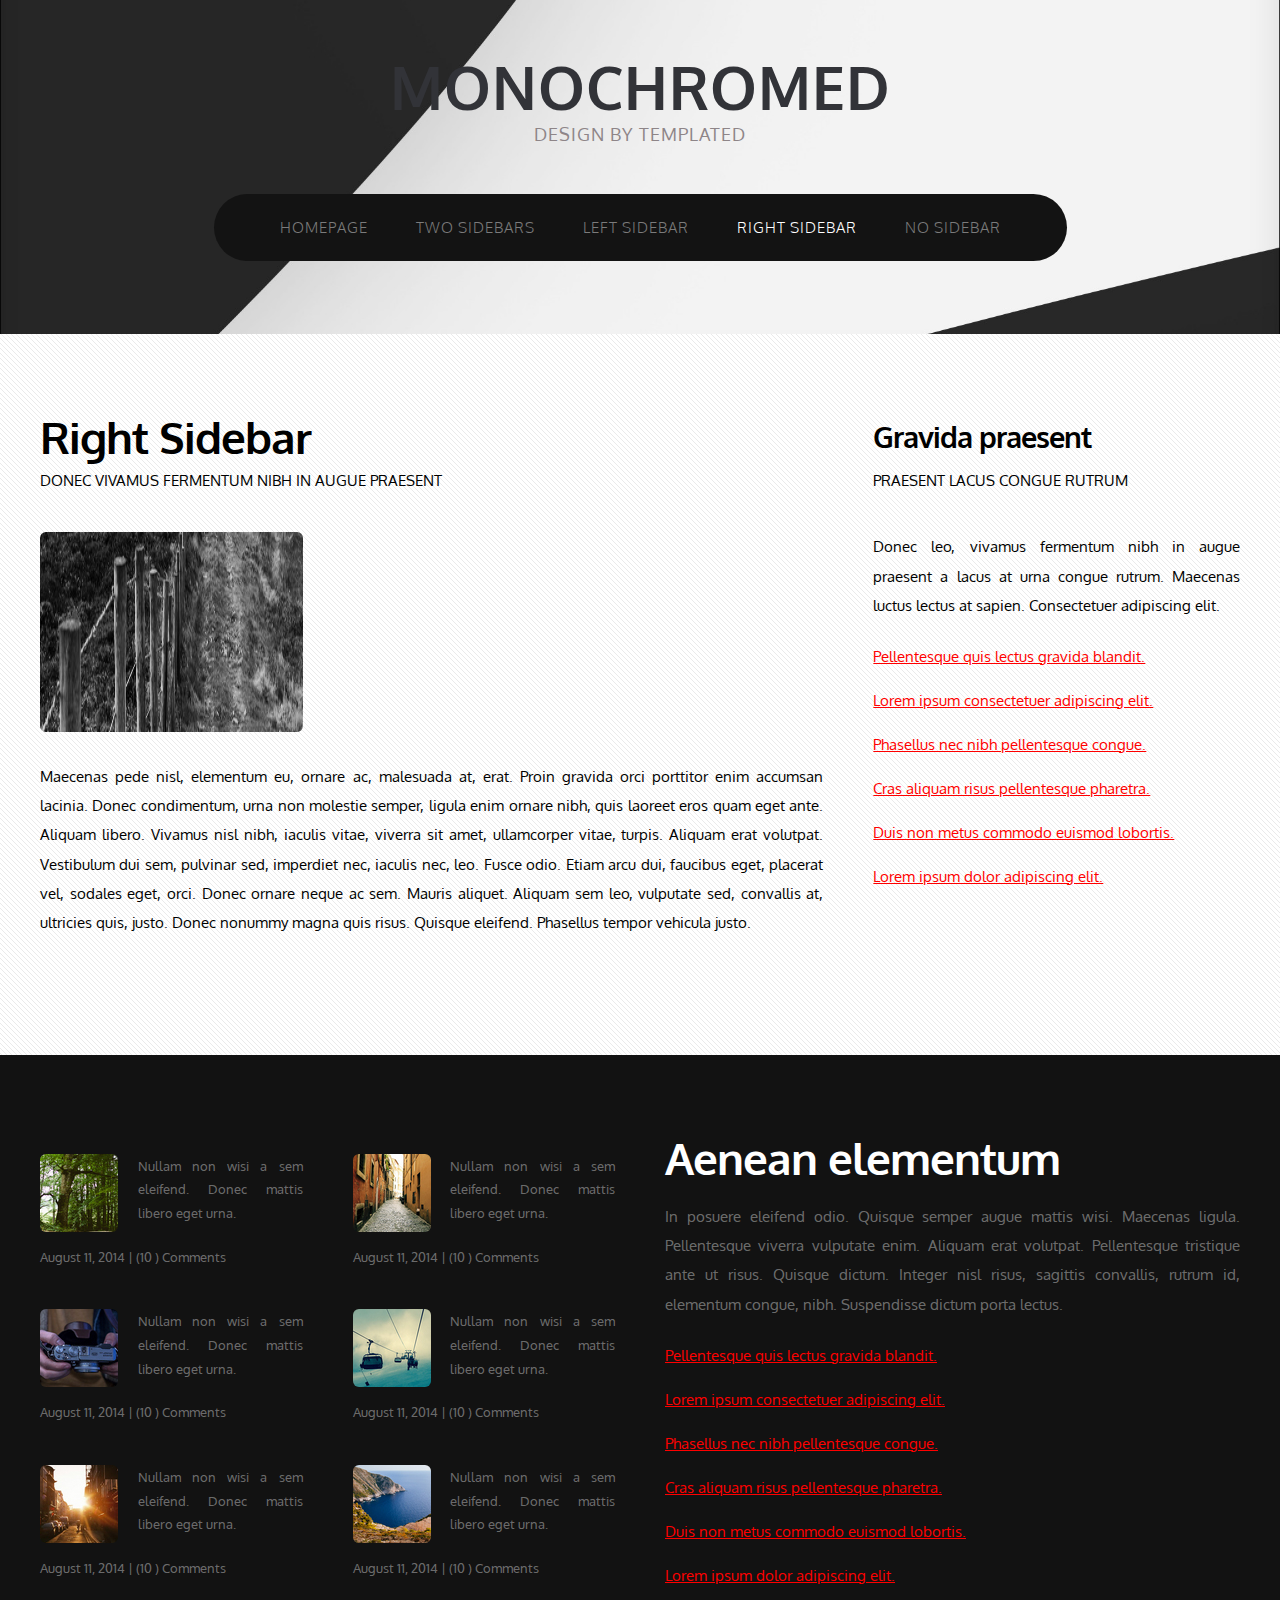
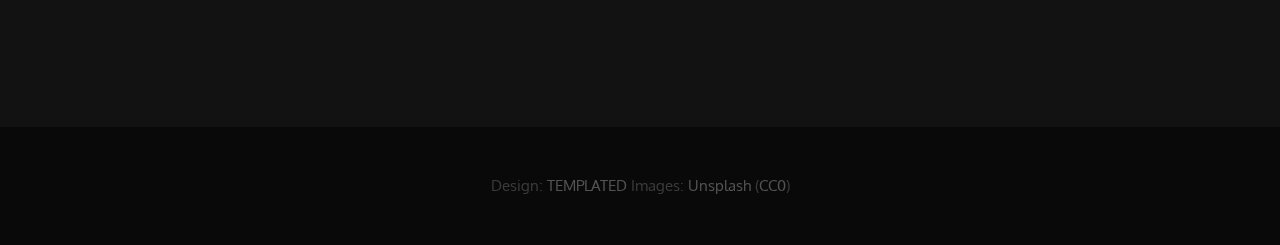
<file: twocolumn2.html>
<!DOCTYPE HTML>
<!--
	Monochromed by TEMPLATED
    templated.co @templatedco
    Released for free under the Creative Commons Attribution 3.0 license (templated.co/license)
-->
<html>
	<head>
		<title>Monochromed by TEMPLATED</title>
		<meta http-equiv="content-type" content="text/html; charset=utf-8" />
		<meta name="description" content="" />
		<meta name="keywords" content="" />
		<link href='http://fonts.googleapis.com/css?family=Oxygen:400,300,700' rel='stylesheet' type='text/css'>
		<!--[if lte IE 8]><script src="js/html5shiv.js"></script><![endif]-->
        <script src="http://ajax.googleapis.com/ajax/libs/jquery/1.11.0/jquery.min.js"></script>
		<script src="js/skel.min.js"></script>
		<script src="js/skel-panels.min.js"></script>
		<script src="js/init.js"></script>
		<noscript>
			<link rel="stylesheet" href="css/skel-noscript.css" />
			<link rel="stylesheet" href="css/style.css" />
		</noscript>
		<!--[if lte IE 8]><link rel="stylesheet" href="css/ie/v8.css" /><![endif]-->
		<!--[if lte IE 9]><link rel="stylesheet" href="css/ie/v9.css" /><![endif]-->
	</head>
	<body>

	<!-- Header -->
		<div id="header">
			<div class="container">
					
				<!-- Logo -->
					<div id="logo">
						<h1><a href="#">Monochromed</a></h1>
						<span>Design by TEMPLATED</span>
					</div>
				
				<!-- Nav -->
					<nav id="nav">
						<ul>
							<li><a href="index.html">Homepage</a></li>
							<li><a href="threecolumn.html">Two Sidebars</a></li>
							<li><a href="twocolumn1.html">Left Sidebar</a></li>
							<li class="active"><a href="twocolumn2.html">Right Sidebar</a></li>
							<li><a href="onecolumn.html">No Sidebar</a></li>
						</ul>
					</nav>

			</div>
		</div>
	<!-- Header -->
			
	<!-- Main -->
		<div id="main">
			<div class="container">
				<div class="row">
				
					<!-- Content -->
						<div id="content" class="8u skel-cell-important">
							<section>
								<header>
									<h2>Right Sidebar</h2>
									<span class="byline">Donec vivamus fermentum nibh in augue praesent</span>
								</header>
								<p><a href="#" class="image full"><img src="images/pics02.jpg" alt=""></a></p>
								<p>Maecenas pede nisl, elementum eu, ornare ac, malesuada at, erat. Proin gravida orci porttitor enim accumsan lacinia. Donec condimentum, urna non molestie semper, ligula enim ornare nibh, quis laoreet eros quam eget ante. Aliquam libero. Vivamus nisl nibh, iaculis vitae, viverra sit amet, ullamcorper vitae, turpis. Aliquam erat volutpat. Vestibulum dui sem, pulvinar sed, imperdiet nec, iaculis nec, leo. Fusce odio. Etiam arcu dui, faucibus eget, placerat vel, sodales eget, orci. Donec ornare neque ac sem. Mauris aliquet. Aliquam sem leo, vulputate sed, convallis at, ultricies quis, justo. Donec nonummy magna quis risus. Quisque eleifend. Phasellus tempor vehicula justo.</p>
							</section>
						</div>
					<!-- /Content -->
						
					<!-- Sidebar -->
						<div id="sidebar" class="4u">
							<section>
								<header>
									<h2>Gravida praesent</h2>
									<span class="byline">Praesent lacus congue rutrum</span>
								</header>
								<p>Donec leo, vivamus fermentum nibh in augue praesent a lacus at urna congue rutrum. Maecenas luctus lectus at sapien. Consectetuer adipiscing elit.</p>
								<ul class="default">
									<li><a href="#">Pellentesque quis lectus gravida blandit.</a></li>
									<li><a href="#">Lorem ipsum consectetuer adipiscing elit.</a></li>
									<li><a href="#">Phasellus nec nibh pellentesque congue.</a></li>
									<li><a href="#">Cras aliquam risus pellentesque pharetra.</a></li>
									<li><a href="#">Duis non metus commodo euismod lobortis.</a></li>
									<li><a href="#">Lorem ipsum dolor adipiscing elit.</a></li>
								</ul>
							</section>
						</div>
					<!-- Sidebar -->
						
				</div>
			
			</div>
		</div>
	<!-- Main -->

	<!-- Footer -->
		<div id="footer">
			<div class="container">
				<div class="row">
					<div class="3u">
						<section>
							<ul class="style1">
								<li><img src="images/pics05.jpg" width="78" height="78" alt="">
									<p>Nullam non wisi a sem eleifend. Donec mattis libero eget urna. </p>
									<p class="posted">August 11, 2014  |  (10 )  Comments</p>
								</li>
								<li><img src="images/pics06.jpg" width="78" height="78" alt="">
									<p>Nullam non wisi a sem eleifend. Donec mattis libero eget urna. </p>
									<p class="posted">August 11, 2014  |  (10 )  Comments</p>
								</li>
								<li><img src="images/pics07.jpg" width="78" height="78" alt="">
									<p>Nullam non wisi a sem eleifend. Donec mattis libero eget urna. </p>
									<p class="posted">August 11, 2014  |  (10 )  Comments</p>
								</li>
							</ul>
						</section>
					</div>
					<div class="3u">
						<section>
							<ul class="style1">
								<li class="first"><img src="images/pics08.jpg" width="78" height="78" alt="">
									<p>Nullam non wisi a sem eleifend. Donec mattis libero eget urna. </p>
									<p class="posted">August 11, 2014  |  (10 )  Comments</p>
								</li>
								<li><img src="images/pics09.jpg" width="78" height="78" alt="">
									<p>Nullam non wisi a sem eleifend. Donec mattis libero eget urna. </p>
									<p class="posted">August 11, 2014  |  (10 )  Comments</p>
								</li>
								<li><img src="images/pics10.jpg" width="78" height="78" alt="">
									<p>Nullam non wisi a sem eleifend. Donec mattis libero eget urna. </p>
									<p class="posted">August 11, 2014  |  (10 )  Comments</p>
								</li>
							</ul>
						</section>				
					</div>
					<div class="6u">
						<section>
							<header>
								<h2>Aenean elementum</h2>
							</header>
							<p>In posuere eleifend odio. Quisque semper augue mattis wisi. Maecenas ligula. Pellentesque viverra vulputate enim. Aliquam erat volutpat. Pellentesque tristique ante ut risus. Quisque dictum. Integer nisl risus, sagittis convallis, rutrum id, elementum congue, nibh. Suspendisse dictum porta lectus.</p>
							<ul class="default">
								<li><a href="#">Pellentesque quis lectus gravida blandit.</a></li>
								<li><a href="#">Lorem ipsum consectetuer adipiscing elit.</a></li>
								<li><a href="#">Phasellus nec nibh pellentesque congue.</a></li>
								<li><a href="#">Cras aliquam risus pellentesque pharetra.</a></li>
								<li><a href="#">Duis non metus commodo euismod lobortis.</a></li>
								<li><a href="#">Lorem ipsum dolor adipiscing elit.</a></li>
							</ul>
						</section>
					</div>
				</div>
			</div>
		</div>
	<!-- Footer -->

	<!-- Copyright -->
		<div id="copyright">
			<div class="container">
				Design: <a href="http://templated.co">TEMPLATED</a> Images: <a href="http://unsplash.com">Unsplash</a> (<a href="http://unsplash.com/cc0">CC0</a>)
			</div>
		</div>

	</body>
</html>
</file>
<file: css/style.css>
/*
	Monochromed by TEMPLATED
    templated.co @templatedco
    Released for free under the Creative Commons Attribution 3.0 license (templated.co/license)
*/

@charset 'UTF-8';

/*********************************************************************************/
/* Basic                                                                         */
/*********************************************************************************/

	body
	{
		background: #090909;
	}

	body,input,textarea,select
	{
		font-family: 'Oxygen', sans-serif;
		font-size: 13pt;
		line-height: 2em;
	}

	h1,h2,h3,h4,h5,h6
	{
		font-weight: bold;
	}
	
		h1 a, h2 a, h3 a, h4 a, h5 a, h6 a
		{
			color: inherit;
			text-decoration: none;
		}
		
	/* Change this to whatever font weight/color pairing is most suitable */
	strong, b
	{
		font-weight: bold;
		color: #000000;
	}
	
	em, i
	{
		font-style: italic;
	}

	/* Don't forget to set this to something that matches the design */
	a
	{
		color: #ff0000;
	}
	
	a:hover
	{
		text-decoration: none;
	}

	sub
	{
		position: relative;
		top: 0.5em;
		font-size: 0.8em;
	}
	
	sup
	{
		position: relative;
		top: -0.5em;
		font-size: 0.8em;
	}
	
	hr
	{
		border: 0;
		border-top: solid 1px #ddd;
	}
	
	blockquote
	{
		border-left: solid 0.5em #ddd;
		padding: 1em 0 1em 2em;
		font-style: italic;
	}
	
	p, ul, ol, dl, table
	{
		margin-bottom: 1em;
		text-align: justify;
	}

	header
	{
	}
	
		header h2
		{
			letter-spacing: -1px;
			font-weight: 700;
		}
	
		header .byline
		{
			display: block;
			text-transform: uppercase;
		}
		
	footer
	{
		margin-top: 1em;
	}

	br.clear
	{
		clear: both;
	}
	
	/* Buttons */
		
		.button
		{
			position: relative;
			display: inline-block;
			margin-top: 2em;
			padding: 0.8em 1.5em;
			background: #1d1d1d;
			border-radius: 6px;
			text-decoration: none;
			text-transform: uppercase;
			font-size: 1em;
			color: #FFF;
			-moz-transition: color 0.35s ease-in-out, background-color 0.35s ease-in-out;
			-webkit-transition: color 0.35s ease-in-out, background-color 0.35s ease-in-out;
			-o-transition: color 0.35s ease-in-out, background-color 0.35s ease-in-out;
			-ms-transition: color 0.35s ease-in-out, background-color 0.35s ease-in-out;
			transition: color 0.35s ease-in-out, background-color 0.35s ease-in-out;
			cursor: pointer;
		}

			.button:hover
			{
				background: #141414;
				color: #FFF !important;
			}
	

	/* Sections/Articles */
	
		section,
		article
		{
			margin-bottom: 3em;
		}
		
		section > :last-child,
		article > :last-child
		{
			margin-bottom: 2em;
		}

		section:last-child,
		article:last-child
		{
			margin-bottom: 2em;
		}

		.row > section,
		.row > article
		{
			margin-bottom: 0;

		}

		.definition
		{
			padding-top: 20px;
		}
	/* Images */

		.image
		{
			display: inline-block;
		}
		
			.image img
			{
				display: block;
				width: 263px;
				height: 200px;
				border-radius: 6px;
			}

			.image.featured
			{
				display: block;
				width: 100%;
				margin: 0 0 2em 0;
			}
			
			.image.full
			{
				display: block;
				width: 263px;
				height: 200px;
				margin: 0 0 2em 0;
			}
			
			.image.left
			{
				float: left;
				margin: 0 2em 2em 0;
			}
			
			.image.centered
			{
				display: block;
				margin: 0 0 2em 0;
			}

				.image.centered img
				{
					margin: 0 auto;
					width: auto;
				}

	/* Lists */

		ul.default
		{
			list-style: none;
			margin: 0;
			padding: 0;
		}
		
			ul.default li
			{
				padding: 0.50em 0em;
			}	
		
		ul.style1
		{
			font-size: 0.90em;
		}	

			ul.style1 li
			{
				padding: 0.80em 0em;
				line-height: 1.8em;
			}	

			ul.style1 li img
			{
				float: left;
				margin-right: 1.50em;
				border-radius: 6px;
			}
			
			ul.style1 .posted
			{
				display: block;
				margin-top: 1em;
				padding: 0.50em 0em;
			}

/*********************************************************************************/
/* Header                                                                        */
/*********************************************************************************/

	#header
	{
		position: relative;
		background: #ddd url(../images/white.jpg) no-repeat center;
		background-size: cover;
	}

	#logo 
	{
		
	}
	
	#nav
	{
	}

		#nav ul
		{
			margin: 0;
		}
	
/*********************************************************************************/
/* Banner                                                                        */
/*********************************************************************************/

	#banner
	{
		position: relative;
		background: #333;
		color: #fff;
	}

/*********************************************************************************/
/* Main                                                                          */
/*********************************************************************************/

	#main
	{
		position: relative;
		background: #fff url(images/overlay.png) repeat;
	}
	
	.divider
	{
		overflow: hidden;
		border-top: 1px solid #dbdbdb;
	}

/*********************************************************************************/
/* Footer                                                                        */
/*********************************************************************************/
	
	#footer
	{
		position: relative;
		background: #121212;
		color: rgba(255,255,255,.4);
	}
	
	#footer header h2
	{
		color: #FFF;
	}
	
/*********************************************************************************/
/* Copyright                                                                     */
/*********************************************************************************/
	
	#copyright
	{
		position: relative;
		padding: 3em 0em;
		text-align: center;
		color: rgba(255,255,255,.2);
	}
	
	#copyright .container
	{
	}
	
	#copyright a
	{
		text-decoration: none;
		color: rgba(255,255,255,.3);
	}
</file>
<file: css/ie/v8.css>
/*********************************************************************************/
/* Basic                                                                         */
/*********************************************************************************/

	.button
	{
		/*
		
		For elements that use border-radius, add the following:
		
			-ms-behavior: url('css/ie/PIE.htc');

		Note that PIE.htc requires its elements to be relative or absolute:

			position: relative;

		*/
	}
</file>
<file: css/ie/v9.css>
/*********************************************************************************/
/* Basic                                                                         */
/*********************************************************************************/
</file>
<file: css/skel-noscript.css>
/* Resets (http://meyerweb.com/eric/tools/css/reset/ | v2.0 | 20110126 | License: none (public domain)) */

	html,body,div,span,applet,object,iframe,h1,h2,h3,h4,h5,h6,p,blockquote,pre,a,abbr,acronym,address,big,cite,code,del,dfn,em,img,ins,kbd,q,s,samp,small,strike,strong,sub,sup,tt,var,b,u,i,center,dl,dt,dd,ol,ul,li,fieldset,form,label,legend,table,caption,tbody,tfoot,thead,tr,th,td,article,aside,canvas,details,embed,figure,figcaption,footer,header,hgroup,menu,nav,output,ruby,section,summary,time,mark,audio,video{margin:0;padding:0;border:0;font-size:100%;font:inherit;vertical-align:baseline;}article,aside,details,figcaption,figure,footer,header,hgroup,menu,nav,section{display:block;}body{line-height:1;}ol,ul{list-style:none;}blockquote,q{quotes:none;}blockquote:before,blockquote:after,q:before,q:after{content:'';content:none;}table{border-collapse:collapse;border-spacing:0;}body{-webkit-text-size-adjust:none}

/* Box Model */

	*, *:before, *:after {
		-moz-box-sizing: border-box;
		-webkit-box-sizing: border-box;
		-o-box-sizing: border-box;
		-ms-box-sizing: border-box;
		box-sizing: border-box;
	}

/* Container */

	body {
		min-width: 1200px;
	}

	.container {
		width: 1200px;
		margin-left: auto;
		margin-right: auto;
	}

	/* Modifiers */
	
		.container.small {
			width: 900px;
		}

		.container.big {
			width: 100%;
			max-width: 1500px;
			min-width: 1200px;
		}

/* Grid */

	/* Cells */

		.\31 2u { width: 100% }
		.\31 1u { width: 91.6666666667% }
		.\31 0u { width: 83.3333333333% }
		.\39 u { width: 75% }
		.\38 u { width: 66.6666666667% }
		.\37 u { width: 58.3333333333% }
		.\36 u { width: 50% }
		.\35 u { width: 41.6666666667% }
		.\34 u { width: 33.3333333333% }
		.\33 u { width: 25% }
		.\32 u { width: 16.6666666667% }
		.\31 u { width: 8.3333333333% }
		.\-11u { margin-left: 91.6666666667% }
		.\-10u { margin-left: 83.3333333333% }
		.\-9u { margin-left: 75% }
		.\-8u { margin-left: 66.6666666667% }
		.\-7u { margin-left: 58.3333333333% }
		.\-6u { margin-left: 50% }
		.\-5u { margin-left: 41.6666666667% }
		.\-4u { margin-left: 33.3333333333% }
		.\-3u { margin-left: 25% }
		.\-2u { margin-left: 16.6666666667% }
		.\-1u { margin-left: 8.3333333333% }

		.row > * {
			padding: 50px 0 0 50px;
			float: left;
			-moz-box-sizing: border-box;
			-webkit-box-sizing: border-box;
			-o-box-sizing: border-box;
			-ms-box-sizing: border-box;
			box-sizing: border-box;
		}

		.row + .row > * {
			padding-top: 50px;
		}

		.row {
			margin-left: -50px;
		}

	/* Rows */

		.row:after {
			content: '';
			display: block;
			clear: both;
			height: 0;
		}

		.row:first-child > * {
			padding-top: 0;
		}

		.row > * {
			padding-top: 0;
		}

		/* Modifiers */

			/* Flush */

				.row.flush {
					margin-left: 0;
				}

				.row.flush > * {
					padding: 0 !important;
				}

			/* Quarter */

				.row.quarter > * {
					padding: 12.5px 0 0 12.5px;
				}

				.row.quarter + .row.quarter > * {
					padding-top: 12.5px;
				}

				.row.quarter {
					margin-left: -12.5px;
				}

			/* Half */

				.row.half > * {
					padding: 25px 0 0 25px;
				}

				.row.half + .row.half > * {
					padding-top: 25px;
				}

				.row.half {
					margin-left: -25px;
				}

			/* One and (a) Half */

				.row.oneandhalf > * {
					padding: 75px 0 0 75px;
				}

				.row.oneandhalf + .row.oneandhalf > * {
					padding-top: 75px;
				}

				.row.oneandhalf {
					margin-left: -75px;
				}

			/* Double */

				.row.double > * {
					padding: 100px 0 0 100px;
				}

				.row.double + .row.double > * {
					padding-top: 100px;
				}

				.row.double {
					margin-left: -100px;
				}
</file>
